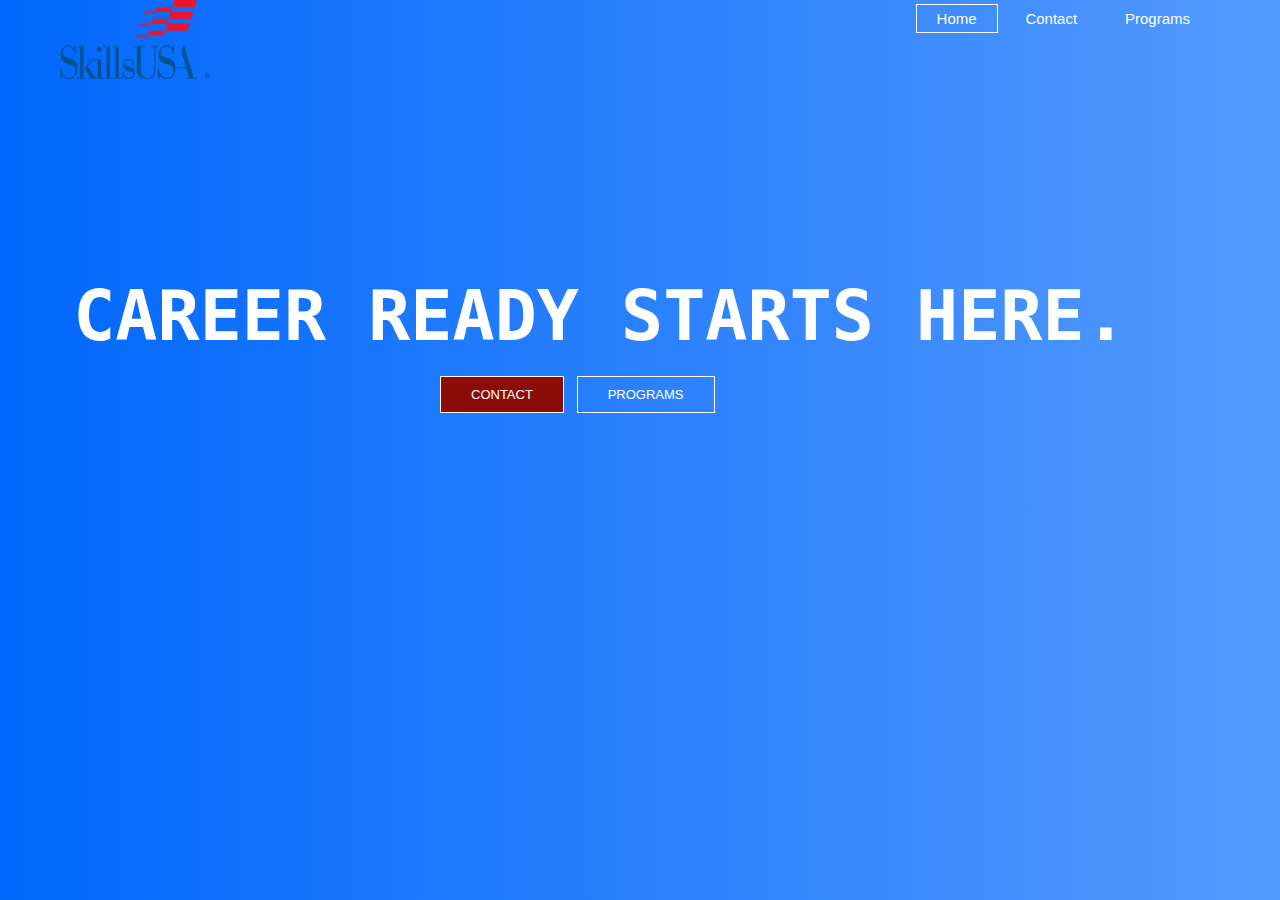
<file: index.html>
<!DOCTYPE html>
<html lang="en" dir="ltr">
  <head>
    <meta charset="utf-8">
    <link rel="stylesheet" href="style.css">
    <title>Skills USA</title>
  </head>
  <body>
    <header>
      <div class="row">
        <div class="logo">
          <img src="skilusa.png" alt="">
        </div>
        <ul class="nav">
          <li class="active"><a href="index.html">Home</a></li>
          <li><a href="contact.html">Contact</a></li>
          <li><a href="programs.html">Programs</a></li>
        </ul>
      </div>
      <div class="hero">
        <h1>Career Ready Starts Here.</h1>
        <div class="button">
          <a href="contact.html" class="btn btn-one"> Contact</a>
          <a href="programs.html" class="btn btn-two"> Programs</a>
        </div>
      </div>
    </header>
  </body>
</html>
</file>
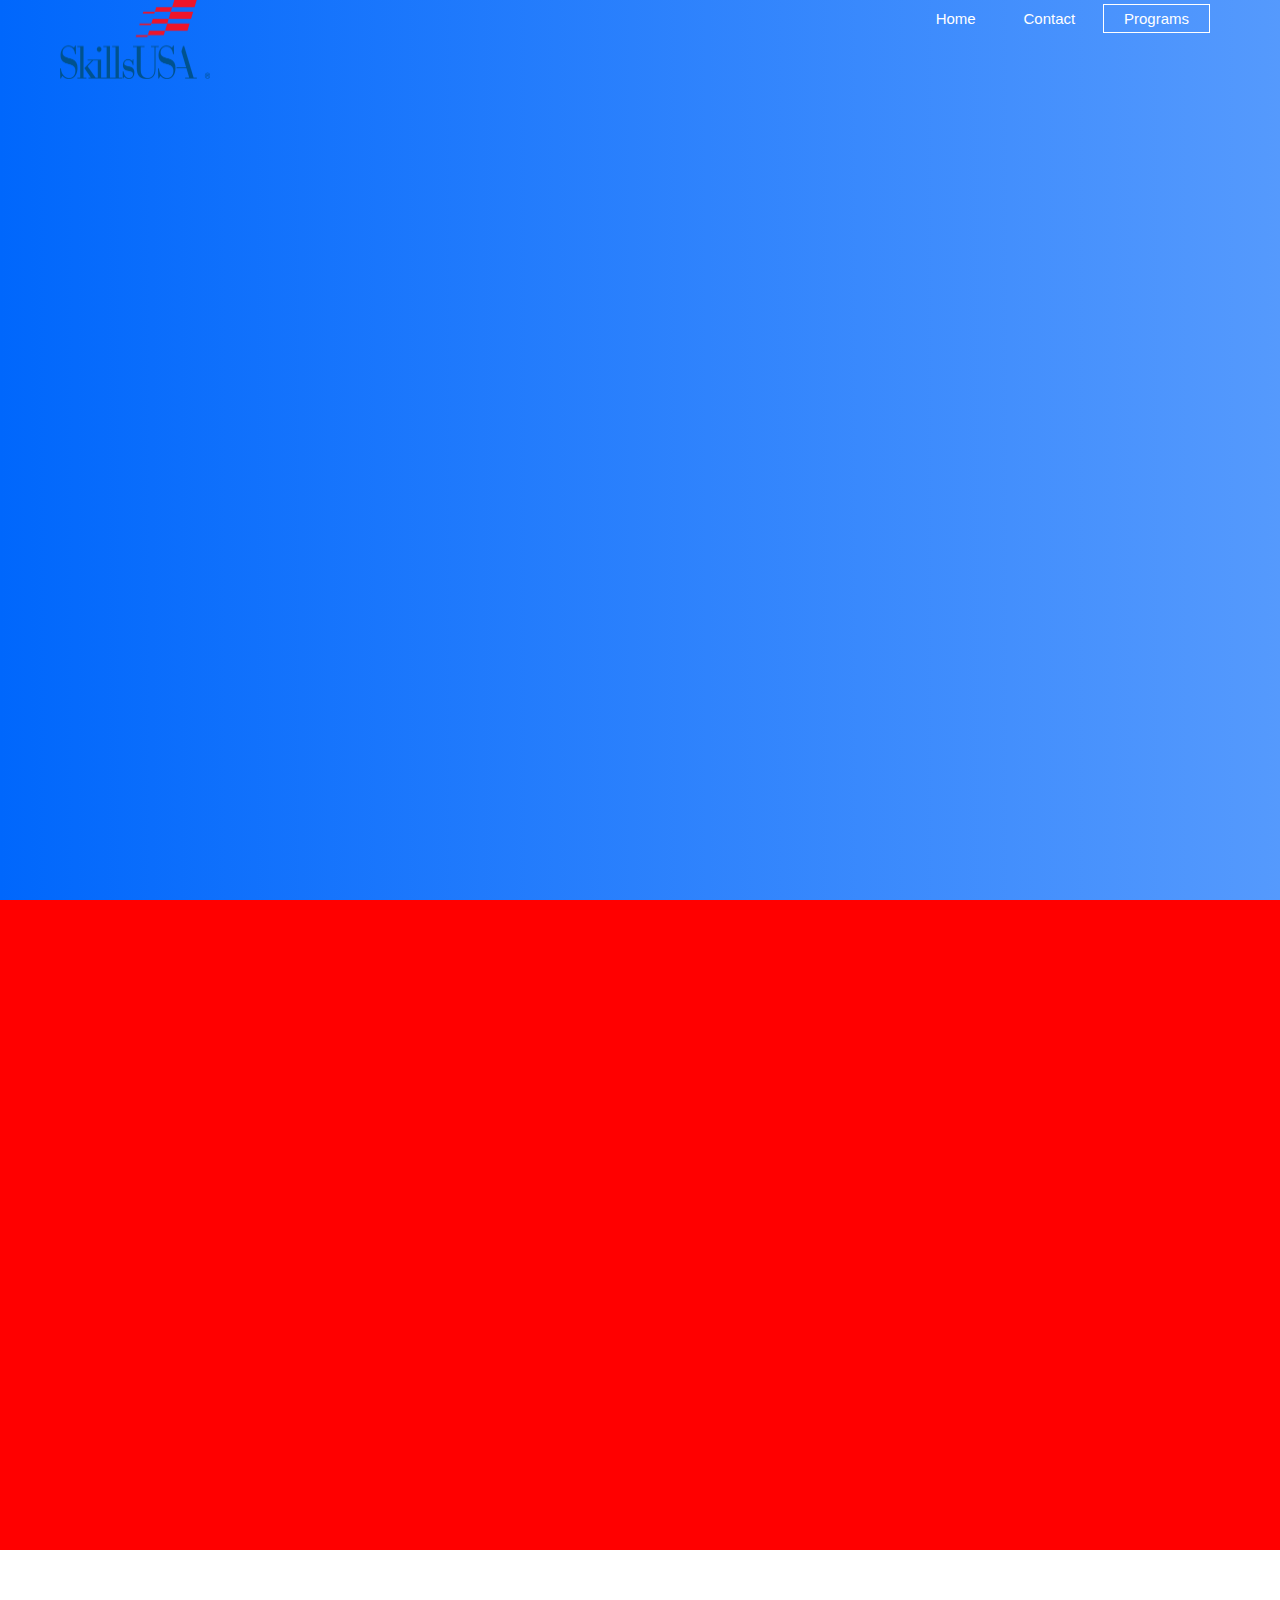
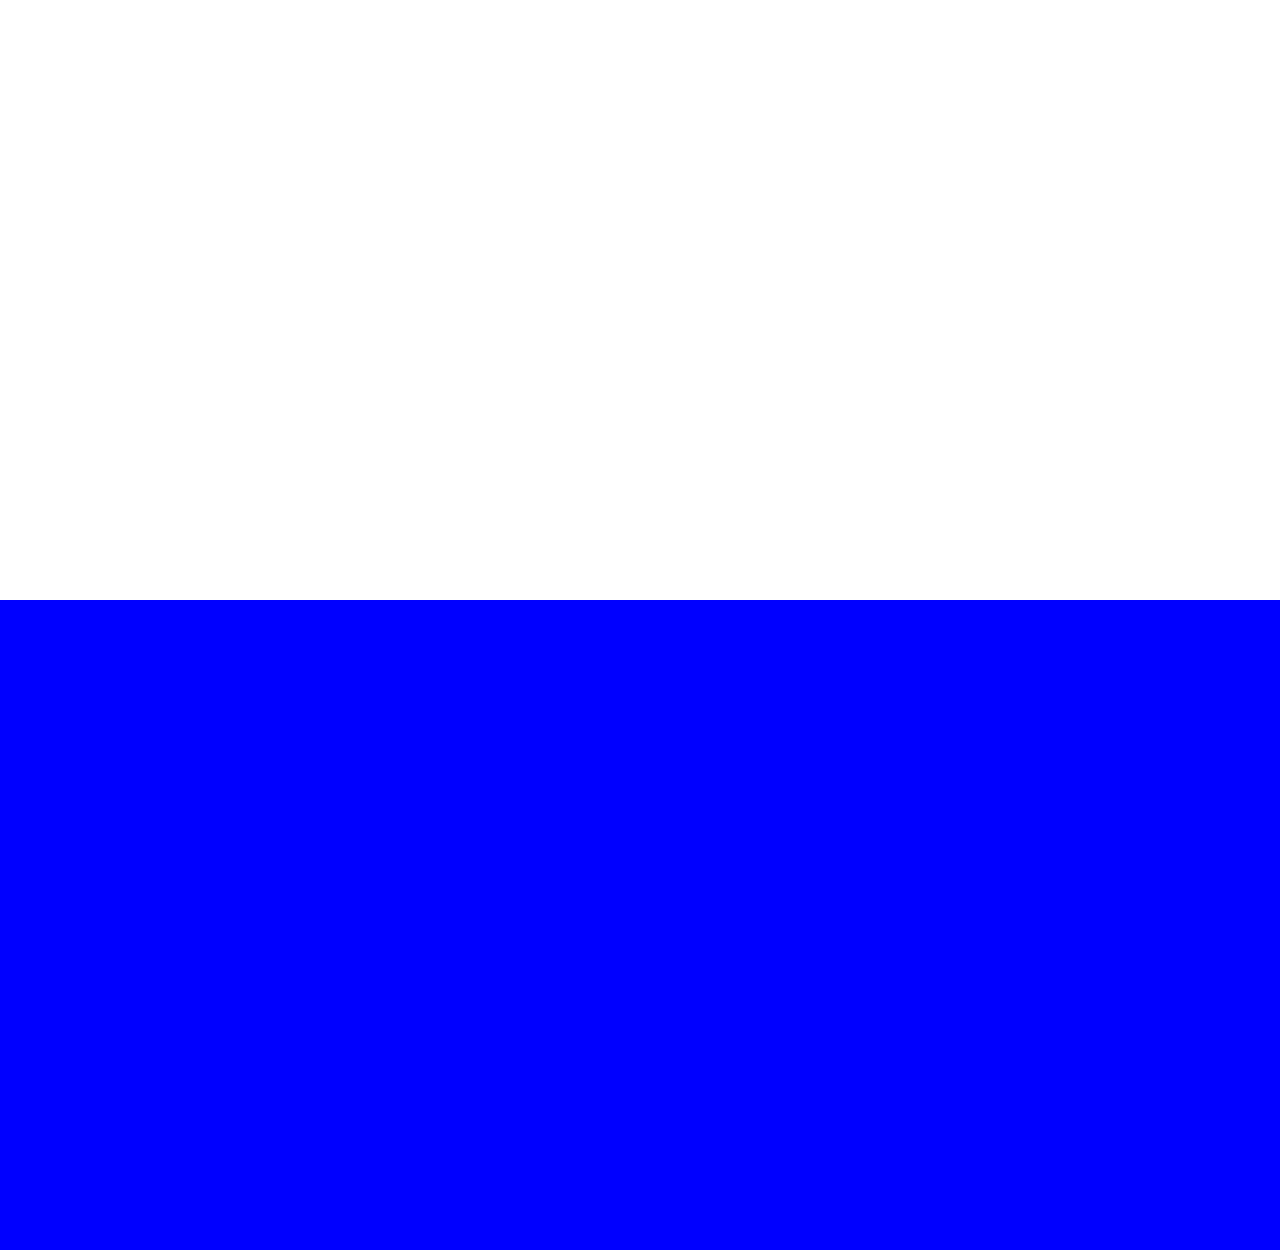
<file: programs.html>
<!DOCTYPE html>
<html lang="en" dir="ltr">
  <head>
    <meta charset="utf-8">
    <link rel="stylesheet" href="programs.css">
    <title>Skills USA</title>
  </head>
  <body>
    <header>
      <div class="row">
        <div class="logo">
          <img src="skilusa.png" alt="">
        </div>
        <ul class="nav">
          <li><a href="index.html">Home</a></li>
          <li><a href="contact.html">Contact</a></li>
          <li class="active"><a href="programs.html">Programs</a></li>
        </ul>
      </div>
    </header>
    <section class="sec1"></section>
    <section class="sec2"></section>
    <section class="sec3"></section>
  </body>
</html>
</file>
<file: style.css>
*
{
  margin: 0;
  padding: 0;

}

header{
  background: linear-gradient(270deg, #ff0000, #ffffff, #0067fc);
  background-size: 600% 600%;
  height: 100vh;
  -webkit-animation: AnimationName 52s ease infinite;
  -moz-animation: AnimationName 52s ease infinite;
  animation: AnimationName 52s ease infinite;


}

@-webkit-keyframes AnimationName {
    0%{background-position:0% 50%}
    50%{background-position:100% 50%}
    100%{background-position:0% 50%}
}
@-moz-keyframes AnimationName {
    0%{background-position:0% 50%}
    50%{background-position:100% 50%}
    100%{background-position:0% 50%}
}
@keyframes AnimationName {
    0%{background-position:0% 50%}
    50%{background-position:100% 50%}
    100%{background-position:0% 50%}
}

.nav{
  float: right;
  list-style: none;
  margin-top: 10px;
  margin-right: 30px;
}
.nav li{
  display: inline-block;
}
.nav li a {
  color: white;
  text-decoration: none;
  padding: 5px 20px;
  font-family: "Roboto", sans-serif;
  font-size: 15px;
}
.nav li.active a {
  border: 1px solid white;
}
.nav li a:hover{
  border: 1px solid white;
}
.logo img{
  /*width:220px; /* you can use % */
  float: left;
  margin-left: 20px;
  height: auto;
  width: auto;
  max-width: 150px;
  max-height: 300px;
}
body{
  font-family: monospace;
}
.row{
  max-width: 1200px;
  margin: auto;

}
.hero{
  position: absolute;
  width: 1200px;
  margin-left: 0px;
  margin-right: 0px;
}
h1{
  color: white;
  text-transform: uppercase;
  font-size: 70px;
  text-align: center;
  margin-top: 275px;
}
.button{
  margin-top: 30px;
  margin-left: 440px;
}
.btn {
  border: 1px solid white;
  padding: 10px 30px;
  color: white;
  text-decoration: none;
  margin-right: 5px;
  font-size: 13px;
  text-transform: uppercase;
}
.btn-one{
  background-color: rgb(142, 12, 7);
  font-family: "Roboto", sans-serif;
}
.btn-two{
  font-family: "Roboto", sans-serif;
}
.btn-two:hover{
  background-color: rgb(142, 12, 7);
  transition: all 0.5s ease-in;
}
</file>
<file: programs.css>
*
{
  margin: 0;
  padding: 0;

}
header{
  background: linear-gradient(270deg, #ff0000, #ffffff, #0067fc);
  background-size: 600% 600%;
  height: 100vh;
}
.nav{
  float: right;
  list-style: none;
  margin-top: 10px;
  margin-right: 30px;
}
.nav li{
  display: inline-block;
}
.nav li a {
  color: white;
  text-decoration: none;
  padding: 5px 20px;
  font-family: "Roboto", sans-serif;
  font-size: 15px;
}
.nav li.active a {
  border: 1px solid white;
}
.nav li a:hover{
  border: 1px solid white;
}
.logo img{
  /*width:220px; /* you can use % */
  float: left;
  margin-left: 20px;
  height: auto;
  width: auto;
  max-width: 150px;
  max-height: 300px;
}
body{
  font-family: monospace;
}
.row{
  max-width: 1200px;
  margin: auto;

}
section{
  position: relative;
  width: 100%;
  height: 650px;
}
.sec1{
  background-size: cover;
  background-repeat: no-repeat;
  background-color: red;
}
.sec2{
  background-size: cover;
  background-repeat: no-repeat;
  background-color: white;
}
.sec3{
  background-size: cover;
  background-repeat: no-repeat;
  background-color: blue;
}
</file>
